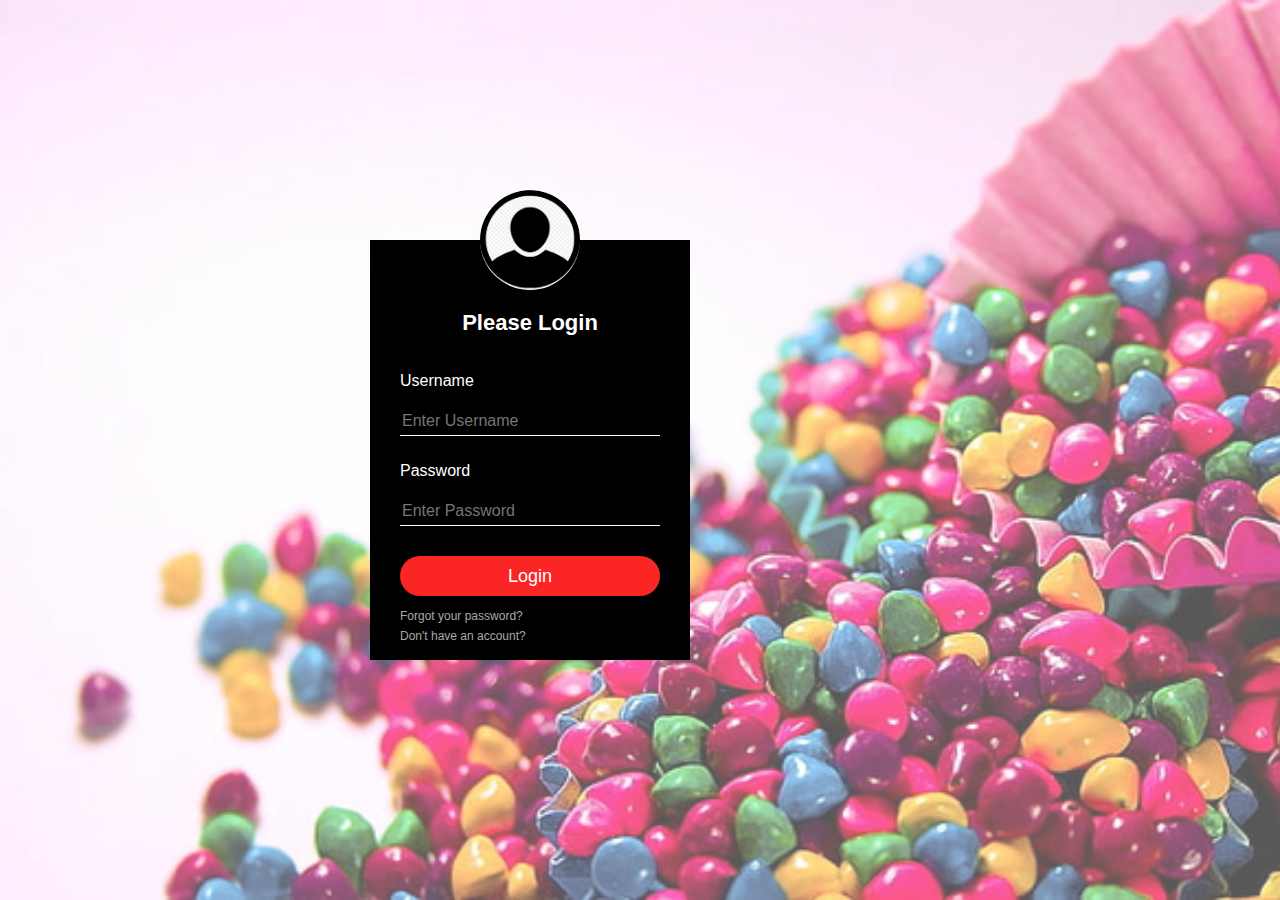
<file: login.html>
<html>
<head>
<title>Login</title>
    <link href="css/style1.css" rel="stylesheet" type="text/css" />

</head>
<body>
    <div class="bg"></div>
    <div class="loginbox">
    <img src="img/avatar.png" class="avatar">
        <h1>Please Login</h1>
        <form>
            <p>Username</p>
	    <input type="text" name="" placeholder="Enter Username">
	    <p>Password</p>
	    <input type="password" name="" placeholder="Enter Password">
	    <input type="submit" name="" value="Login">
	    <a href="#">Forgot your password?</a><br>
	    <a href="#">Don't have an account?</a><br>
	</form>
    </div>
</body>
</html>
</file>
<file: css/style1.css>
body {
    margin: 0;
    padding: 0;
    font-family: Helvetica, sans-serif;
}

.bg {
    height: 100%;
    width: 100%;
    overflow: hidden;
    position: relative;
    background-image: url('../img/background2.jpg');
    background-size: cover;
    background-repeat: none;
    opacity: 0.66;
    animation: slide 25s infinite ease-in-out;
}

.loginbox {
    width: 320px;
    height: 420px;
    background: #000;
    color: #fff;
    top: 50%;
    left: 50;
    position: absolute;
    transform: translate(100%, -50%);
    box-sizing: border-box;
    padding: 70px 30px;
}

.avatar {
    width: 100px;
    height: 100px;
    border-radius: 50%;
    position: absolute;
    top: -50px;
    left: calc(50% - 50px);
}

h1{
    margin: 0;
    padding: 0 0 20px;
    text-align: center;
    font-size: 22px;
}

loginbox p {
    margin: 0;
    padding: 0;
    font-weight: bold;
}

.loginbox input {
    width: 100%;
    margin-bottom: 10px;
}


.loginbox input[type="text"], input[type="password"] {
    border: none;
    border-bottom: 1px solid #fff;
    background: transparent;
    outline: none;
    height: 30px;
    color: #fff;
    font-size: 16px;
}


.loginbox input[type="submit"] {
    border: none;
    outline: none;
    height: 40px;
    margin-top: 20px;
    background: #fb2525;
    color: #fff;
    font-size: 18px;
    border-radius: 20px;
}

.loginbox input[type="submit"]:hover {
    cursor: pointer;
    background: #ffc107;
    color: #000; 
}

.loginbox input[type="text"]:hover {
    cursor: pointer;
    background: #ffc107;
    color: #000; 
}

.loginbox a{
    text-decoration: none;
    font-size: 12px;
    line-height: 20px;
    color: #a9a9a9;
}

.loginbox a:hover {
    color: #ffc107;
}



@keyframes slide {
    0% {
	background-image: url(../img/background2.jpg);
    }
    33% {
	background-image: url(../img/background4.jpg);
    }
    67% {
	background-image: url(../img/background.jpg);
    }
}
</file>
